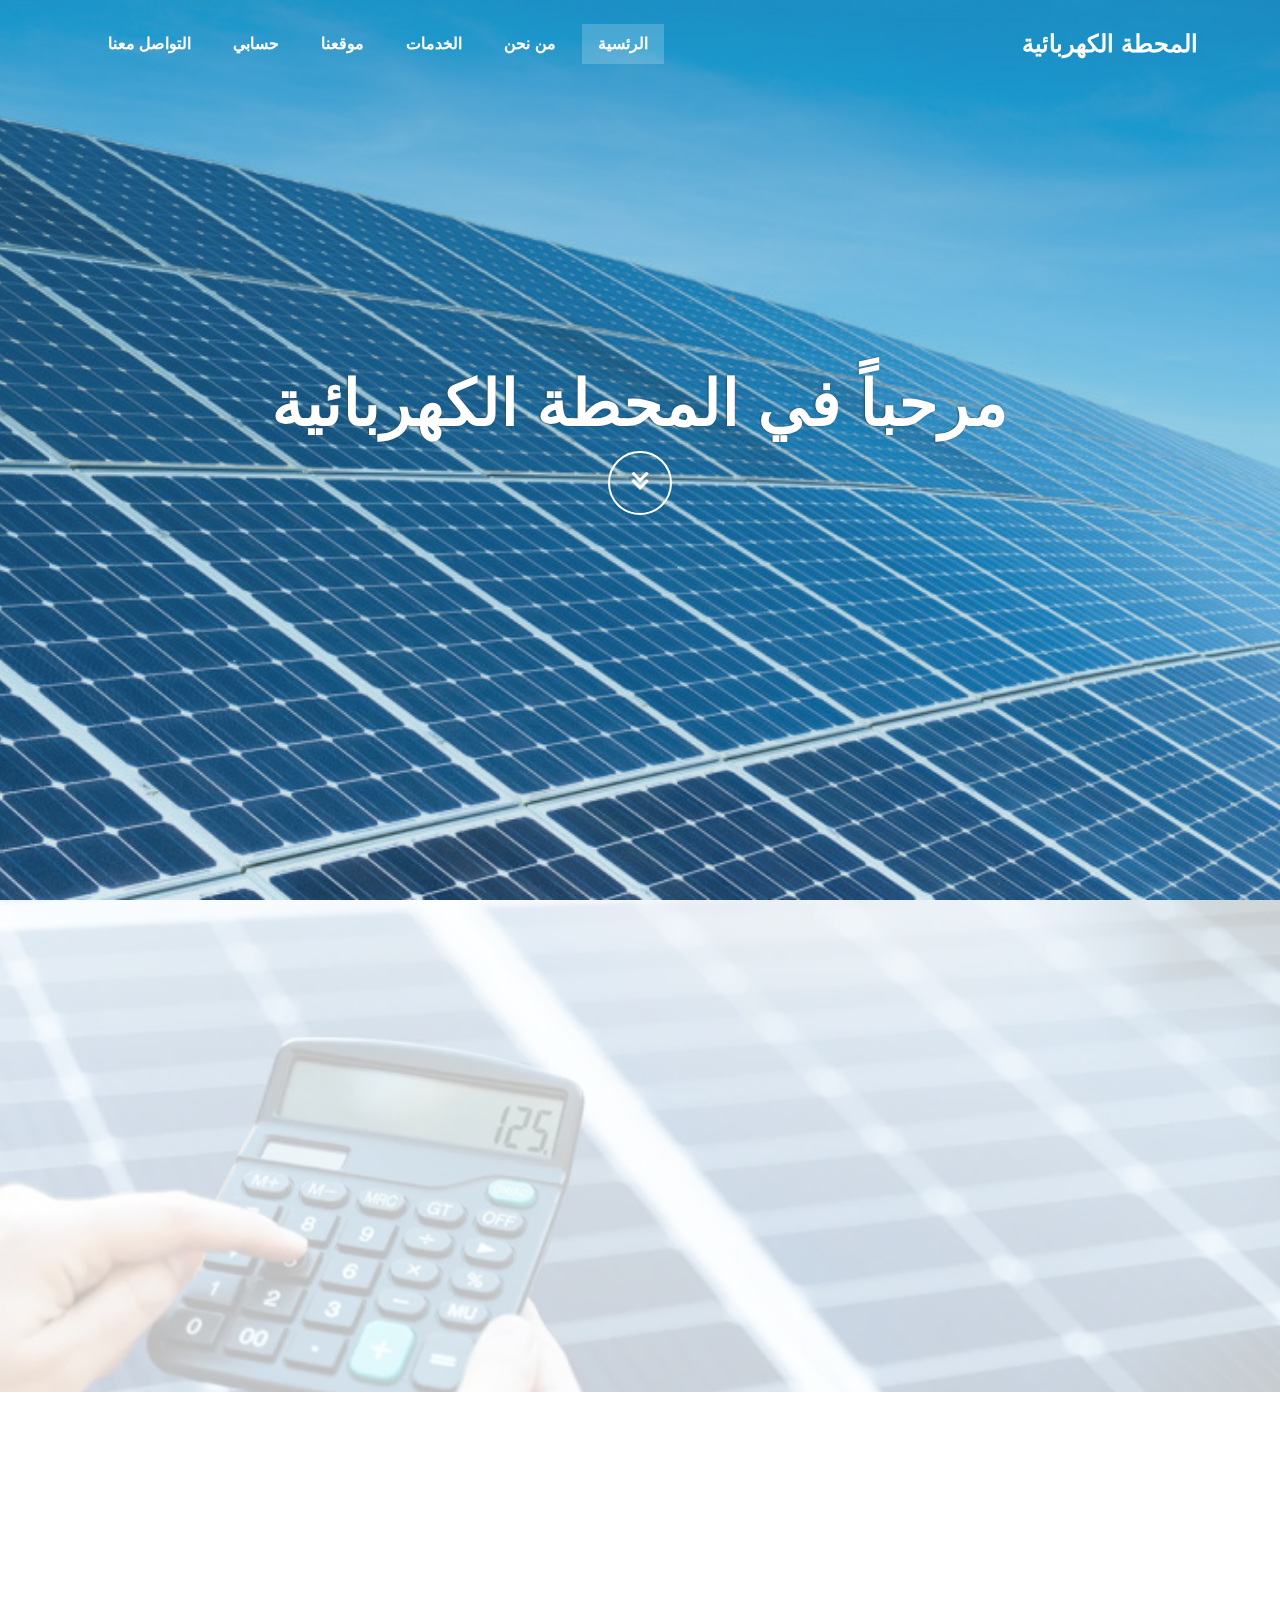
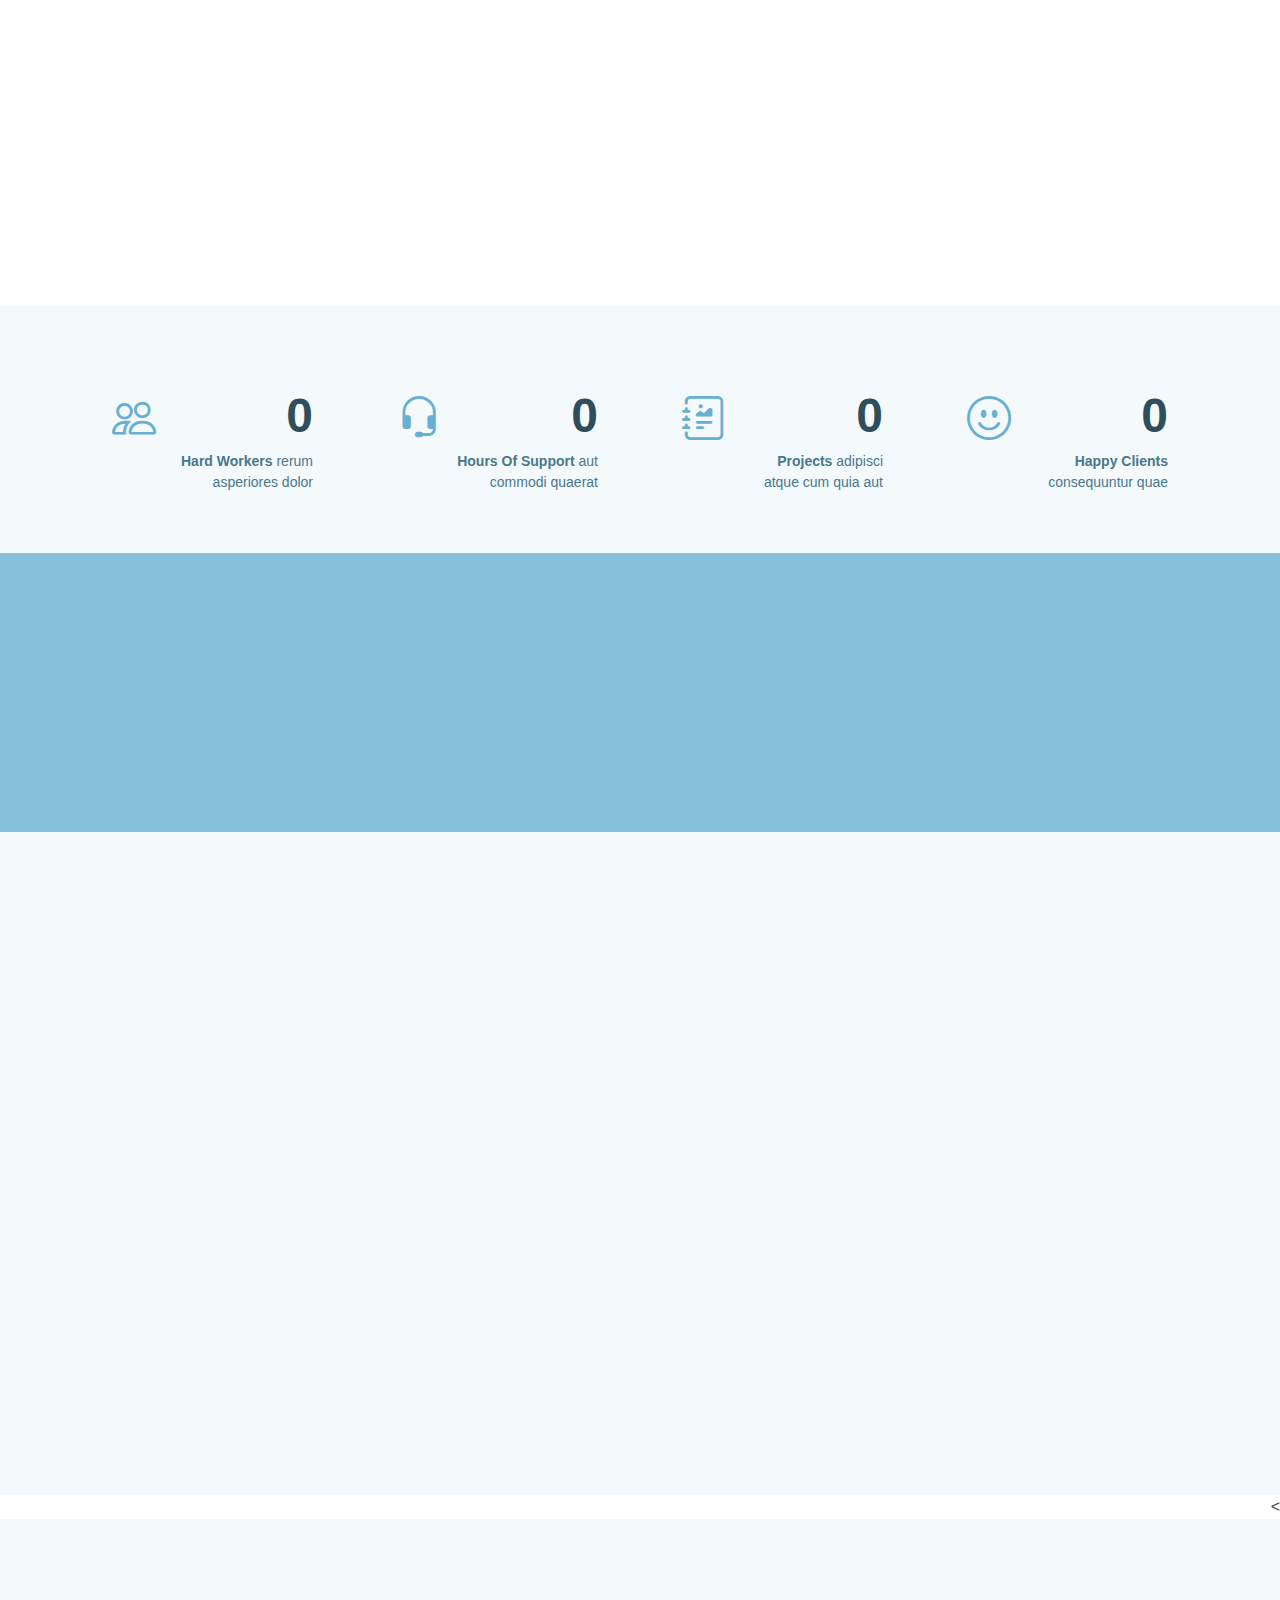
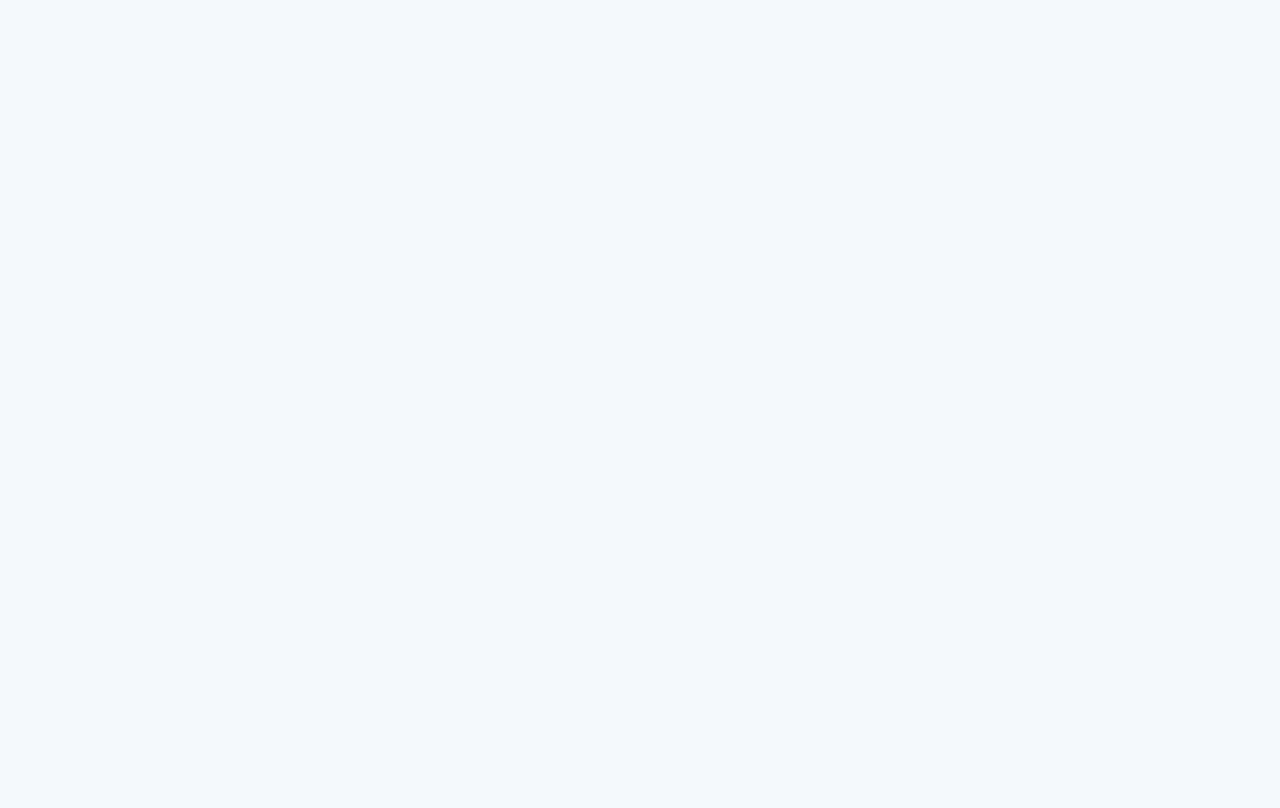
<file: index.html>
<!DOCTYPE html>
<html lang="en">

<head>
  <meta charset="utf-8">
  <meta content="width=device-width, initial-scale=1.0" name="viewport">

  <title>Squadfree Bootstrap Template - Index</title>
  <meta content="" name="description">
  <meta content="" name="keywords">

  <!-- Favicons -->
  <link href="assets/img/favicon.png" rel="icon">
  <link href="assets/img/apple-touch-icon.png" rel="apple-touch-icon">

  <!-- Google Fonts -->
  <!-- <link href="https://fonts.googleapis.com/css?family=Open+Sans:300,300i,400,400i,600,600i,700,700i|Raleway:300,300i,400,400i,500,500i,600,600i,700,700i|Poppins:300,300i,400,400i,500,500i,600,600i,700,700i" rel="stylesheet"> -->

  <!-- Vendor CSS Files -->
  <link href="assets/vendor/aos/aos.css" rel="stylesheet">
  <link href="assets/vendor/bootstrap/css/bootstrap.min.css" rel="stylesheet">
  <link href="assets/vendor/bootstrap-icons/bootstrap-icons.css" rel="stylesheet">
  <link href="assets/vendor/boxicons/css/boxicons.min.css" rel="stylesheet">
  <link href="assets/vendor/glightbox/css/glightbox.min.css" rel="stylesheet">
  <link href="assets/vendor/swiper/swiper-bundle.min.css" rel="stylesheet">

  <!-- Template Main CSS File -->
  <link href="assets/css/main.css" rel="stylesheet">

</head>

<body dir="rtl">

  <!-- ======= Header ======= -->
  <header id="header" class="fixed-top header-transparent">
    <div class="container d-flex align-items-center justify-content-between position-relative">

      <div class="logo">
        <h1 class="text-light"><a href="index.html"><span> المحطة الكهربائية </span></a></h1>
        <!-- Uncomment below if you prefer to use an image logo -->
        <!-- <a href="index.html"><img src="assets/img/logo.png" alt="" class="img-fluid"></a>-->
      </div>

      <nav id="navbar" class="navbar">
        <ul>
          <li><a class="nav-link scrollto active" href="#hero">الرئسية</a></li>
          <li><a class="nav-link scrollto" href="#about">من نحن</a></li>
          <li><a class="nav-link scrollto" href="#services">الخدمات </a></li>
          <li><a class="nav-link scrollto" href="#portfolio">موقعنا </a></li>
          <li><a class="nav-link scrollto" href="./login.html">حسابي </a></li>
         
          <li><a class="nav-link scrollto" href="#contact">التواصل معنا</a></li>
        </ul>
        <i class="bi bi-list mobile-nav-toggle"></i>
      </nav><!-- .navbar -->

    </div>
  </header><!-- End Header -->

  <!-- ======= Hero Section ======= -->
  <section id="hero">
    <div class="hero-container" data-aos="fade-up">
      <h1>مرحباً  في   المحطة الكهربائية </h1>
      <!-- <h2>We are team of talented designers making websites with Bootstrap</h2> -->
      <a href="#about" class="btn-get-started scrollto"><i class="bx bx-chevrons-down"></i></a>
    </div>
  </section><!-- End Hero -->

  <main id="main">

    <!-- ======= About Section ======= -->
    <section id="about" class="about">
      <div class="container">

        <div class="row no-gutters">
          <div class="content col-xl-5 d-flex align-items-stretch" data-aos="fade-up">
            <div class="content">
              <h3>Voluptatem dignissimos provident quasi</h3>
              <p>
                Lorem ipsum dolor sit amet, consectetur adipiscing elit, sed do eiusmod tempor incididunt ut labore et dolore magna aliqua. Duis aute irure dolor in reprehenderit
              </p>
              <a href="#" class="about-btn">About us <i class="bx bx-chevron-right"></i></a>
            </div>
          </div>
          <div class="col-xl-7 d-flex align-items-stretch">
            <div class="icon-boxes d-flex flex-column justify-content-center">
              <div class="row">
                <div class="col-md-6 icon-box" data-aos="fade-up" data-aos-delay="100">
                  <i class="bx bx-receipt"></i>
                  <h4>Corporis voluptates sit</h4>
                  <p>Consequuntur sunt aut quasi enim aliquam quae harum pariatur laboris nisi ut aliquip</p>
                </div>
                <div class="col-md-6 icon-box" data-aos="fade-up" data-aos-delay="200">
                  <i class="bx bx-cube-alt"></i>
                  <h4>Ullamco laboris nisi</h4>
                  <p>Excepteur sint occaecat cupidatat non proident, sunt in culpa qui officia deserunt</p>
                </div>
                <div class="col-md-6 icon-box" data-aos="fade-up" data-aos-delay="300">
                  <i class="bx bx-images"></i>
                  <h4>Labore consequatur</h4>
                  <p>Aut suscipit aut cum nemo deleniti aut omnis. Doloribus ut maiores omnis facere</p>
                </div>
                <div class="col-md-6 icon-box" data-aos="fade-up" data-aos-delay="400">
                  <i class="bx bx-shield"></i>
                  <h4>Beatae veritatis</h4>
                  <p>Expedita veritatis consequuntur nihil tempore laudantium vitae denat pacta</p>
                </div>
              </div>
            </div><!-- End .content-->
          </div>
        </div>

      </div>
    </section><!-- End About Section -->

    <!-- ======= Services Section ======= -->
    <section id="services" class="services">
      <div class="container">

        <div class="section-title" data-aos="fade-in" data-aos-delay="100">
          <h2>الخدمات</h2>
          <p>Magnam dolores commodi suscipit. Necessitatibus eius consequatur ex aliquid fuga eum quidem. Sit sint consectetur velit. Quisquam quos quisquam cupiditate. Et nemo qui impedit suscipit alias ea. Quia fugiat sit in iste officiis commodi quidem hic quas.</p>
        </div>

        <div class="row">
          <div class="col-md-6 col-lg-3 d-flex align-items-stretch mb-5 mb-lg-0">
            <div class="icon-box" data-aos="fade-up">
              <div class="icon"><i class="bx bxl-dribbble"></i></div>
              <h4 class="title"><a href="">Lorem Ipsum</a></h4>
              <p class="description">Voluptatum deleniti atque corrupti quos dolores et quas molestias excepturi</p>
            </div>
          </div>

          <div class="col-md-6 col-lg-3 d-flex align-items-stretch mb-5 mb-lg-0">
            <div class="icon-box" data-aos="fade-up" data-aos-delay="100">
              <div class="icon"><i class="bx bx-file"></i></div>
              <h4 class="title"><a href="">Sed ut perspiciatis</a></h4>
              <p class="description">Duis aute irure dolor in reprehenderit in voluptate velit esse cillum dolore</p>
            </div>
          </div>

          <div class="col-md-6 col-lg-3 d-flex align-items-stretch mb-5 mb-lg-0">
            <div class="icon-box" data-aos="fade-up" data-aos-delay="200">
              <div class="icon"><i class="bx bx-tachometer"></i></div>
              <h4 class="title"><a href="">Magni Dolores</a></h4>
              <p class="description">Excepteur sint occaecat cupidatat non proident, sunt in culpa qui officia</p>
            </div>
          </div>

          <div class="col-md-6 col-lg-3 d-flex align-items-stretch mb-5 mb-lg-0">
            <div class="icon-box" data-aos="fade-up" data-aos-delay="300">
              <div class="icon"><i class="bx bx-world"></i></div>
              <h4 class="title"><a href="">Nemo Enim</a></h4>
              <p class="description">At vero eos et accusamus et iusto odio dignissimos ducimus qui blanditiis</p>
            </div>
          </div>

        </div>

      </div>
    </section><!-- End Services Section -->

    <!-- ======= Counts Section ======= -->
    <section id="counts" class="counts  section-bg">
      <div class="container">

        <div class="row no-gutters">

          <div class="col-lg-3 col-md-6 d-md-flex align-items-md-stretch">
            <div class="count-box">
              <i class="bi bi-emoji-smile"></i>
              <span data-purecounter-start="0" data-purecounter-end="232" data-purecounter-duration="1" class="purecounter"></span>
              <p><strong>Happy Clients</strong> consequuntur quae</p>
            </div>
          </div>

          <div class="col-lg-3 col-md-6 d-md-flex align-items-md-stretch">
            <div class="count-box">
              <i class="bi bi-journal-richtext"></i>
              <span data-purecounter-start="0" data-purecounter-end="521" data-purecounter-duration="1" class="purecounter"></span>
              <p><strong>Projects</strong> adipisci atque cum quia aut</p>
            </div>
          </div>

          <div class="col-lg-3 col-md-6 d-md-flex align-items-md-stretch">
            <div class="count-box">
              <i class="bi bi-headset"></i>
              <span data-purecounter-start="0" data-purecounter-end="1463" data-purecounter-duration="1" class="purecounter"></span>
              <p><strong>Hours Of Support</strong> aut commodi quaerat</p>
            </div>
          </div>

          <div class="col-lg-3 col-md-6 d-md-flex align-items-md-stretch">
            <div class="count-box">
              <i class="bi bi-people"></i>
              <span data-purecounter-start="0" data-purecounter-end="15" data-purecounter-duration="1" class="purecounter"></span>
              <p><strong>Hard Workers</strong> rerum asperiores dolor</p>
            </div>
          </div>

        </div>

      </div>
    </section><!-- End Counts Section -->

    <!-- ======= Cta Section ======= -->
    <section id="cta" class="cta">
      <div class="container" data-aos="zoom-in">

        <div class="text-center">
          <h3>Call To Action</h3>
          <p> Duis aute irure dolor in reprehenderit in voluptate velit esse cillum dolore eu fugiat nulla pariatur. Excepteur sint occaecat cupidatat non proident, sunt in culpa qui officia deserunt mollit anim id est laborum.</p>
          <a class="cta-btn" href="#">Call To Action</a>
        </div>

      </div>
    </section><!-- End Cta Section -->

    <!-- ======= Portfolio Section ======= -->
 <!-- End Portfolio Section -->

    <!-- ======= Testimonials Section ======= -->
    <section id="testimonials" class="testimonials section-bg">
      <div class="container">

        <div class="section-title" data-aos="fade-in" data-aos-delay="100">
          <h2>Testimonials</h2>
          <p>Magnam dolores commodi suscipit. Necessitatibus eius consequatur ex aliquid fuga eum quidem. Sit sint consectetur velit. Quisquam quos quisquam cupiditate. Et nemo qui impedit suscipit alias ea. Quia fugiat sit in iste officiis commodi quidem hic quas.</p>
        </div>

        <div class="testimonials-slider swiper" data-aos="fade-up" data-aos-delay="100">
          <div class="swiper-wrapper">

            <div class="swiper-slide">
              <div class="testimonial-item">
                <p>
                  <i class="bx bxs-quote-alt-left quote-icon-left"></i>
                  Proin iaculis purus consequat sem cure digni ssim donec porttitora entum suscipit rhoncus. Accusantium quam, ultricies eget id, aliquam eget nibh et. Maecen aliquam, risus at semper.
                  <i class="bx bxs-quote-alt-right quote-icon-right"></i>
                </p>
                <img src="assets/img/testimonials/testimonials-1.jpg" class="testimonial-img" alt="">
                <h3>Saul Goodman</h3>
                <h4>Ceo &amp; Founder</h4>
              </div>
            </div><!-- End testimonial item -->

            <div class="swiper-slide">
              <div class="testimonial-item">
                <p>
                  <i class="bx bxs-quote-alt-left quote-icon-left"></i>
                  Export tempor illum tamen malis malis eram quae irure esse labore quem cillum quid cillum eram malis quorum velit fore eram velit sunt aliqua noster fugiat irure amet legam anim culpa.
                  <i class="bx bxs-quote-alt-right quote-icon-right"></i>
                </p>
                <img src="assets/img/testimonials/testimonials-2.jpg" class="testimonial-img" alt="">
                <h3>Sara Wilsson</h3>
                <h4>Designer</h4>
              </div>
            </div><!-- End testimonial item -->

            <div class="swiper-slide">
              <div class="testimonial-item">
                <p>
                  <i class="bx bxs-quote-alt-left quote-icon-left"></i>
                  Enim nisi quem export duis labore cillum quae magna enim sint quorum nulla quem veniam duis minim tempor labore quem eram duis noster aute amet eram fore quis sint minim.
                  <i class="bx bxs-quote-alt-right quote-icon-right"></i>
                </p>
                <img src="assets/img/testimonials/testimonials-3.jpg" class="testimonial-img" alt="">
                <h3>Jena Karlis</h3>
                <h4>Store Owner</h4>
              </div>
            </div><!-- End testimonial item -->

            <div class="swiper-slide">
              <div class="testimonial-item">
                <p>
                  <i class="bx bxs-quote-alt-left quote-icon-left"></i>
                  Fugiat enim eram quae cillum dolore dolor amet nulla culpa multos export minim fugiat minim velit minim dolor enim duis veniam ipsum anim magna sunt elit fore quem dolore labore illum veniam.
                  <i class="bx bxs-quote-alt-right quote-icon-right"></i>
                </p>
                <img src="assets/img/testimonials/testimonials-4.jpg" class="testimonial-img" alt="">
                <h3>Matt Brandon</h3>
                <h4>Freelancer</h4>
              </div>
            </div><!-- End testimonial item -->

            <div class="swiper-slide">
              <div class="testimonial-item">
                <p>
                  <i class="bx bxs-quote-alt-left quote-icon-left"></i>
                  Quis quorum aliqua sint quem legam fore sunt eram irure aliqua veniam tempor noster veniam enim culpa labore duis sunt culpa nulla illum cillum fugiat legam esse veniam culpa fore nisi cillum quid.
                  <i class="bx bxs-quote-alt-right quote-icon-right"></i>
                </p>
                <img src="assets/img/testimonials/testimonials-5.jpg" class="testimonial-img" alt="">
                <h3>John Larson</h3>
                <h4>Entrepreneur</h4>
              </div>
            </div><!-- End testimonial item -->

          </div>
          <div class="swiper-pagination"></div>
        </div>

      </div>
    </section><!-- End Testimonials Section -->

    <!-- ======= Team Section ======= -->
><!-- End Team Section -->

    <!-- ======= Contact Section ======= -->
    <section id="contact" class="contact section-bg">
      <div class="container" data-aos="fade-up">

        <div class="section-title">
          <h2>التواصل معنا</h2>
          <!-- <p>Magnam dolores commodi suscipit. Necessitatibus eius consequatur ex aliquid fuga eum quidem. Sit sint consectetur velit. Quisquam quos quisquam cupiditate. Et nemo qui impedit suscipit alias ea. Quia fugiat sit in iste officiis commodi quidem hic quas.</p> -->
        </div>

        <div class="row">
          <div class="col-lg-6">
            <div class="info-box mb-4">
              <i class="bx bx-map"></i>
              <h3>Our Address</h3>
              <p>A108 Adam Street, New York, NY 535022</p>
            </div>
          </div>

          <div class="col-lg-3 col-md-6">
            <div class="info-box  mb-4">
              <i class="bx bx-envelope"></i>
              <h3>اميل </h3>
              <p>contact@example.com</p>
            </div>
          </div>

          <div class="col-lg-3 col-md-6">
            <div class="info-box  mb-4">
              <i class="bx bx-phone-call"></i>
              <h3>الاتصال بنا</h3>
              <p>+967 737 127 316</p>
            </div>
          </div>

        </div>

        <div class="row">

          <div class="col-lg-6 ">
            <iframe src="https://www.google.com/maps/embed?pb=!1m18!1m12!1m3!1d685.4491956878194!2d44.01103846627036!3d13.628162720647955!2m3!1f0!2f0!3f0!3m2!1i1024!2i768!4f13.1!3m3!1m2!1s0x161c657b118fd459%3A0xb68d3231100490d!2z2YXYrdi32Kkg2LPYudmK2K8g2LnZhdix!5e0!3m2!1sar!2s!4v1723748406413!5m2!1sar!2s" width="600" height="450" style="border:0;" allowfullscreen="" loading="lazy" referrerpolicy="no-referrer-when-downgrade"></iframe>          </div>

          <div class="col-lg-6">
            <form action="forms/contact.php" method="post" role="form" class="php-email-form">
              <div class="row">
                <div class="col-md-6 form-group">
                  <input type="text" name="name" class="form-control" id="name" placeholder="اسمك " required>
                </div>
                <div class="col-md-6 form-group mt-3 mt-md-0">
                  <input type="email" class="form-control" name="email" id="email" placeholder="موقعك" required>
                </div>
              </div>
              <div class="form-group mt-3">
                <input type="text" class="form-control" name="subject" id="subject" placeholder="سبب الرسالة" required>
              </div>
              <div class="form-group mt-3">
                <textarea class="form-control" name="message" rows="5" placeholder="رسالتك " required></textarea>
              </div>
              <div class="my-3">
                <div class="loading">Loading</div>
                <div class="error-message"></div>
                <div class="sent-message">Your message has been sent. Thank you!</div>
              </div>
              <div class="text-center"><button type="submit">ارسال</button></div>
            </form>
          </div>

        </div>

      </div>
    </section><!-- End Contact Section -->

  </main><!-- End #main -->

  <!-- ======= Footer ======= -->
<!-- End Footer -->

  <a href="#" class="back-to-top d-flex align-items-center justify-content-center"><i class="bi bi-arrow-up-short"></i></a>

  <!-- Vendor JS Files -->
  <script src="assets/vendor/purecounter/purecounter_vanilla.js"></script>
  <script src="assets/vendor/aos/aos.js"></script>
  <script src="assets/vendor/bootstrap/js/bootstrap.bundle.min.js"></script>
  <script src="assets/vendor/glightbox/js/glightbox.min.js"></script>
  <script src="assets/vendor/isotope-layout/isotope.pkgd.min.js"></script>
  <script src="assets/vendor/swiper/swiper-bundle.min.js"></script>
  <script src="assets/vendor/php-email-form/validate.js"></script>

  <!-- Template Main JS File -->
  <script src="assets/js/main.js"></script>

</body>

</html>
</file>
<file: assets/css/main.css>
/*--------------------------------------------------------------
# General
--------------------------------------------------------------*/
body {
  font-family: "Open Sans", sans-serif;
  color: #444444;
}

a {
  text-decoration: none;
  color: #67b0d1;
}

a:hover {
  color: #8ec4dd;
  text-decoration: none;
}

h1,
h2,
h3,
h4,
h5,
h6 {
  font-family: "Raleway", sans-serif;
}

#main {
  margin-top: 90px;
}

/*--------------------------------------------------------------
# Back to top button
--------------------------------------------------------------*/
.back-to-top {
  position: fixed;
  visibility: hidden;
  opacity: 0;
  right: 15px;
  bottom: 15px;
  z-index: 998;
  background: #67b0d1;
  width: 40px;
  height: 40px;
  border-radius: 50px;
  transition: all 0.4s;
}

.back-to-top i {
  font-size: 24px;
  color: #fff;
  line-height: 0;
}

.back-to-top:hover {
  background: #86c0da;
  color: #fff;
}

.back-to-top.active {
  visibility: visible;
  opacity: 1;
}

/*--------------------------------------------------------------
# Disable aos animation delay on mobile devices
--------------------------------------------------------------*/
@media screen and (max-width: 768px) {
  [data-aos-delay] {
    transition-delay: 0 !important;
  }
}

/*--------------------------------------------------------------
# Header
--------------------------------------------------------------*/
#header {
  transition: all 0.5s;
  z-index: 997;
  transition: all 0.5s;
  padding: 24px 0;
  background: rgba(103, 176, 209, 0.8);
}

#header.header-transparent {
  background: transparent;
}

#header.header-scrolled {
  background: rgba(55, 142, 181, 0.9);
  padding: 12px;
}

#header .logo h1 {
  font-size: 24px;
  margin: 0;
  line-height: 1;
  font-weight: 700;
  letter-spacing: 1px;
  font-family: "Poppins", sans-serif;
  text-transform: uppercase;
}

#header .logo h1 a,
#header .logo h1 a:hover {
  color: #fff;
  text-decoration: none;
}

#header .logo img {
  padding: 0;
  margin: 0;
  max-height: 40px;
}

@media (max-width: 768px) {
  #header.header-scrolled {
    padding: 15px 0;
  }
}

/*--------------------------------------------------------------
# Navigation Menu
--------------------------------------------------------------*/
/**
* Desktop Navigation 
*/
.navbar {
  padding: 0;
  position: static;
}

.navbar ul {
  margin: 0;
  padding: 0;
  display: flex;
  list-style: none;
  align-items: center;
}

.navbar li {
  position: relative;
}

.navbar a,
.navbar a:focus {
  display: flex;
  align-items: center;
  justify-content: space-between;
  padding: 8px 16px;
  margin-left: 10px;
  font-family: "Raleway", sans-serif;
  font-size: 16px;
  font-weight: 700;
  color: #fff;
  white-space: nowrap;
  transition: 0.3s;
}

.navbar a i,
.navbar a:focus i {
  font-size: 12px;
  line-height: 0;
  margin-left: 5px;
}

.navbar a:hover,
.navbar .active,
.navbar .active:focus,
.navbar li:hover>a {
  background: rgba(255, 255, 255, 0.2);
}

.navbar .dropdown ul {
  display: block;
  position: absolute;
  left: 10px;
  top: calc(100% + 30px);
  margin: 0;
  padding: 10px 0;
  z-index: 99;
  opacity: 0;
  visibility: hidden;
  background: #fff;
  box-shadow: 0px 0px 30px rgba(127, 137, 161, 0.25);
  transition: 0.3s;
}

.navbar .dropdown ul li {
  min-width: 200px;
}

.navbar .dropdown ul a {
  padding: 10px 20px;
  font-size: 15px;
  text-transform: none;
  font-weight: 600;
  color: #2f4d5a;
}

.navbar .dropdown ul a i {
  font-size: 12px;
}

.navbar .dropdown ul a:hover,
.navbar .dropdown ul .active:hover,
.navbar .dropdown ul li:hover>a {
  color: #67b0d1;
}

.navbar .dropdown:hover>ul {
  opacity: 1;
  top: 100%;
  visibility: visible;
}

.navbar .megamenu {
  position: static;
}

.navbar .megamenu ul {
  margin: 0;
  padding: 10px;
  display: block;
  position: absolute;
  top: 130%;
  left: 0;
  right: 0;
  visibility: hidden;
  opacity: 0;
  display: flex;
  transition: 0.3s;
  border-radius: 4px;
  z-index: 99;
}

.navbar .megamenu ul li {
  flex: 1;
}

.navbar .megamenu ul li strong {
  padding: 10px 0 10px 20px;
  display: block;
}

.navbar .megamenu ul li a,
.navbar .megamenu ul li:hover>a {
  color: rgba(var(--color-white-rgb), 0.5);
  background: none;
  padding: 8px 10px;
}

.navbar .megamenu ul li a:hover,
.navbar .megamenu ul li .active,
.navbar .megamenu ul li .active:hover {
  color: #67b0d1;
}

.navbar .megamenu:hover>ul {
  opacity: 1;
  top: 100%;
  visibility: visible;
}

.navbar .dropdown .dropdown ul {
  top: 0;
  left: calc(100% - 30px);
  visibility: hidden;
}

.navbar .dropdown .dropdown:hover>ul {
  opacity: 1;
  top: 0;
  left: 100%;
  visibility: visible;
}

@media (max-width: 1366px) {
  .navbar .dropdown .dropdown ul {
    left: -90%;
  }

  .navbar .dropdown .dropdown:hover>ul {
    left: -100%;
  }
}

/**
* Mobile Navigation 
*/
.mobile-nav-toggle {
  color: #fff;
  font-size: 28px;
  cursor: pointer;
  display: none;
  line-height: 0;
  transition: 0.5s;
}

@media (max-width: 991px) {
  .mobile-nav-toggle {
    display: block;
  }

  .navbar ul {
    display: none;
  }
}

.navbar-mobile {
  position: fixed;
  overflow: hidden;
  top: 0;
  right: 0;
  left: 0;
  bottom: 0;
  background: rgba(43, 111, 142, 0.9);
  transition: 0.3s;
}

.navbar-mobile .mobile-nav-toggle {
  position: absolute;
  top: 15px;
  right: 15px;
}

.navbar-mobile ul {
  display: block;
  position: absolute;
  top: 55px;
  right: 15px;
  bottom: 15px;
  left: 15px;
  padding: 10px 0;
  background-color: #fff;
  overflow-y: auto;
  transition: 0.3s;
}

.navbar-mobile a,
.navbar-mobile a:focus {
  padding: 10px 20px;
  font-size: 15px;
  color: #2f4d5a;
}

.navbar-mobile a:hover,
.navbar-mobile .active,
.navbar-mobile li:hover>a {
  color: #67b0d1;
}

.navbar-mobile .getstarted,
.navbar-mobile .getstarted:focus {
  margin: 15px;
}

.navbar-mobile .dropdown ul {
  position: static;
  display: none;
  margin: 10px 20px;
  padding: 10px 0;
  z-index: 99;
  opacity: 1;
  visibility: visible;
  background: #fff;
  box-shadow: 0px 0px 30px rgba(127, 137, 161, 0.25);
}

.navbar-mobile .dropdown ul li {
  min-width: 200px;
}

.navbar-mobile .dropdown ul a {
  padding: 10px 20px;
}

.navbar-mobile .dropdown ul a i {
  font-size: 12px;
}

.navbar-mobile .dropdown ul a:hover,
.navbar-mobile .dropdown ul .active:hover,
.navbar-mobile .dropdown ul li:hover>a {
  color: #67b0d1;
}

.navbar-mobile .dropdown>.dropdown-active {
  display: block;
}

.navbar-mobile .megamenu ul li a,
.navbar-mobile .megamenu ul li:hover>a {
  color: rgba(var(--color-white-rgb), 0.5);
  background: none;
}

.navbar-mobile .megamenu ul li a:hover,
.navbar-mobile .megamenu ul li .active,
.navbar-mobile .megamenu ul li .active:hover {
  color: #67b0d1;
}

/*--------------------------------------------------------------
# Hero Section
--------------------------------------------------------------*/
#hero {
  width: 100%;
  height: 100vh;
  background: linear-gradient(rgba(55, 142, 181, 0.5), rgba(55, 142, 181, 0.2)), url("../img/hero-bg-1.jpg") top center;
  background-size: cover;
  position: relative;
  margin-bottom: -90px;
}

#hero .hero-container {
  position: absolute;
  bottom: 0;
  top: 0;
  left: 0;
  right: 0;
  display: flex;
  justify-content: center;
  align-items: center;
  flex-direction: column;
  text-align: center;
}

#hero h1 {
  margin: 0 0 10px 0;
  font-size: 64px;
  font-weight: 700;
  line-height: 56px;
  text-transform: uppercase;
  color: #fff;
  text-shadow: -1px 0 2px #2f4d5a;
}

#hero h2 {
  color: #fff;
  margin-bottom: 50px;
  font-size: 20px;
  text-transform: uppercase;
  font-weight: 700;
  text-shadow: -1px 0 2px #2f4d5a;
}

#hero .btn-get-started {
  font-size: 36px;
  display: inline-block;
  padding: 4px 0;
  border-radius: 50px;
  transition: 0.3s ease-in-out;
  margin: 10px;
  width: 64px;
  height: 64px;
  text-align: center;
  border: 2px solid #fff;
  color: #fff;
}

#hero .btn-get-started:hover {
  padding-top: 8px;
  background: rgba(255, 255, 255, 0.15);
}

@media (min-width: 1024px) {
  #hero {
    background-attachment: fixed;
  }
}

@media (max-width: 768px) {
  #hero h1 {
    font-size: 28px;
    line-height: 36px;
  }

  #hero h2 {
    font-size: 18px;
    line-height: 24px;
    margin-bottom: 30px;
  }
}

/*--------------------------------------------------------------
# Sections General
--------------------------------------------------------------*/
section {
  padding: 60px 0;
  overflow: hidden;
}

.section-bg {
  background-color: #f4f9fc;
}

.section-title {
  text-align: center;
  padding-bottom: 30px;
}

.section-title h2 {
  font-size: 32px;
  font-weight: bold;
  position: relative;
  margin-bottom: 30px;
  color: #2f4d5a;
  z-index: 2;
}

.section-title h2::after {
  content: "";
  position: absolute;
  left: 50%;
  top: 50%;
  transform: translate(-50%, -50%);
  width: 122px;
  height: 66px;
  background: url(../img/section-title-bg.png) no-repeat;
  z-index: -1;
}

.section-title p {
  margin-bottom: 0;
}

/*--------------------------------------------------------------
# Breadcrumbs
--------------------------------------------------------------*/
.breadcrumbs {
  padding: 15px 0;
  background-color: #f8fbfd;
  min-height: 40px;
}

.breadcrumbs h2 {
  font-size: 24px;
  font-weight: 300;
}

.breadcrumbs ol {
  display: flex;
  flex-wrap: wrap;
  list-style: none;
  padding: 0;
  margin: 0;
  font-size: 14px;
}

.breadcrumbs ol li+li {
  padding-left: 10px;
}

.breadcrumbs ol li+li::before {
  display: inline-block;
  padding-right: 10px;
  color: #6c757d;
  content: "/";
}

@media (max-width: 768px) {
  .breadcrumbs .d-flex {
    display: block !important;
  }

  .breadcrumbs ol {
    display: block;
  }

  .breadcrumbs ol li {
    display: inline-block;
  }
}

/*--------------------------------------------------------------
# About
--------------------------------------------------------------*/
.about {
  background: url("../img/about-bg.webp") center center no-repeat;
  background-size: cover;
  padding: 60px 0;
  position: relative;
}

.about::before {
  content: "";
  position: absolute;
  left: 0;
  right: 0;
  top: 0;
  bottom: 0;
  background: rgba(255, 255, 255, 0.75);
  z-index: 9;
}

.about .container {
  position: relative;
  z-index: 10;
}

.about .content {
  padding: 30px 30px 30px 0;
}

.about .content h3 {
  font-weight: 700;
  font-size: 34px;
  color: #2f4d5a;
  margin-bottom: 30px;
}

.about .content p {
  margin-bottom: 30px;
}

.about .content .about-btn {
  display: inline-block;
  background: #67b0d1;
  padding: 6px 44px 8px 30px;
  color: #fff;
  border-radius: 50px;
  transition: 0.3s;
  position: relative;
}

.about .content .about-btn i {
  font-size: 18px;
  position: absolute;
  right: 18px;
  top: 9px;
}

.about .content .about-btn:hover {
  background: #7bbad7;
}

.about .icon-boxes .icon-box {
  margin-top: 30px;
}

.about .icon-boxes .icon-box i {
  font-size: 40px;
  color: #67b0d1;
  margin-bottom: 10px;
}

.about .icon-boxes .icon-box h4 {
  font-size: 20px;
  font-weight: 700;
  margin: 0 0 10px 0;
}

.about .icon-boxes .icon-box p {
  font-size: 15px;
  color: #848484;
}

@media (max-width: 1200px) {
  .about .content {
    padding-right: 0;
  }
}

@media (max-width: 768px) {
  .about {
    text-align: center;
  }
}

/*--------------------------------------------------------------
# Services
--------------------------------------------------------------*/
.services .icon-box {
  padding: 30px;
  position: relative;
  overflow: hidden;
  background: #fff;
  box-shadow: 0 0 29px 0 rgba(68, 88, 144, 0.12);
  transition: all 0.3s ease-in-out;
  border-radius: 8px;
  z-index: 1;
}

.services .icon-box::before {
  content: "";
  position: absolute;
  background: white;
  right: 0;
  left: 0;
  bottom: 0;
  top: 100%;
  transition: all 0.3s;
  z-index: -1;
}

.services .icon-box:hover::before {
  background: #67b0d1;
  top: 0;
  border-radius: 0px;
}

.services .icon {
  margin-bottom: 15px;
}

.services .icon i {
  font-size: 48px;
  line-height: 1;
  color: #67b0d1;
  transition: all 0.3s ease-in-out;
}

.services .title {
  font-weight: 700;
  margin-bottom: 15px;
  font-size: 18px;
}

.services .title a {
  color: #111;
}

.services .description {
  font-size: 15px;
  line-height: 28px;
  margin-bottom: 0;
}

.services .icon-box:hover .title a,
.services .icon-box:hover .description {
  color: #fff;
}

.services .icon-box:hover .icon i {
  color: #fff;
}

/*--------------------------------------------------------------
# Counts
--------------------------------------------------------------*/
.counts {
  padding-bottom: 30px;
}

.counts .count-box {
  padding: 30px;
  width: 100%;
}

.counts .count-box i {
  display: block;
  font-size: 44px;
  color: #67b0d1;
  float: left;
  line-height: 0;
}

.counts .count-box span {
  font-size: 48px;
  line-height: 40px;
  display: block;
  font-weight: 700;
  color: #2f4d5a;
  margin-left: 60px;
}

.counts .count-box p {
  padding: 15px 0 0 0;
  margin: 0 0 0 60px;
  font-family: "Raleway", sans-serif;
  font-size: 14px;
  color: #49788c;
}

.counts .count-box a {
  font-weight: 600;
  display: block;
  margin-top: 20px;
  color: #49788c;
  font-size: 15px;
  font-family: "Poppins", sans-serif;
  transition: ease-in-out 0.3s;
}

.counts .count-box a:hover {
  color: #6e9fb4;
}

/*--------------------------------------------------------------
# Cta
--------------------------------------------------------------*/
.cta {
  background: linear-gradient(rgba(103, 176, 209, 0.8), rgba(103, 176, 209, 0.8)), url("../img/services.jpg") fixed center center;
  background-size: cover;
  padding: 60px 0;
}

.cta h3 {
  color: #fff;
  font-size: 28px;
  font-weight: 700;
}

.cta p {
  color: #fff;
}

.cta .cta-btn {
  font-family: "Raleway", sans-serif;
  text-transform: uppercase;
  font-weight: 500;
  font-size: 16px;
  letter-spacing: 1px;
  display: inline-block;
  padding: 8px 28px;
  border-radius: 25px;
  transition: 0.5s;
  margin-top: 10px;
  border: 2px solid rgba(255, 255, 255, 0.5);
  color: #fff;
}

.cta .cta-btn:hover {
  border-color: #fff;
}

/*--------------------------------------------------------------
# Portfolio
--------------------------------------------------------------*/

/*--------------------------------------------------------------
# Portfolio Details
--------------------------------------------------------------*/
.portfolio-details {
  padding-top: 40px;
}

.portfolio-details .portfolio-details-slider img {
  width: 100%;
}

.portfolio-details .portfolio-details-slider .swiper-pagination {
  margin-top: 20px;
  position: relative;
}

.portfolio-details .portfolio-details-slider .swiper-pagination .swiper-pagination-bullet {
  width: 12px;
  height: 12px;
  background-color: #fff;
  opacity: 1;
  border: 1px solid #67b0d1;
}

.portfolio-details .portfolio-details-slider .swiper-pagination .swiper-pagination-bullet-active {
  background-color: #67b0d1;
}

.portfolio-details .portfolio-info {
  padding: 30px;
  box-shadow: 0px 0 30px rgba(47, 77, 90, 0.08);
}

.portfolio-details .portfolio-info h3 {
  font-size: 22px;
  font-weight: 700;
  margin-bottom: 20px;
  padding-bottom: 20px;
  border-bottom: 1px solid #eee;
}

.portfolio-details .portfolio-info ul {
  list-style: none;
  padding: 0;
  font-size: 15px;
}

.portfolio-details .portfolio-info ul li+li {
  margin-top: 10px;
}

.portfolio-details .portfolio-description {
  padding-top: 30px;
}

.portfolio-details .portfolio-description h2 {
  font-size: 26px;
  font-weight: 700;
  margin-bottom: 20px;
}

.portfolio-details .portfolio-description p {
  padding: 0;
}

/*--------------------------------------------------------------
# Testimonials
--------------------------------------------------------------*/
.testimonials .testimonials-carousel,
.testimonials .testimonials-slider {
  overflow: hidden;
}

.testimonials .testimonials-carousel,
.testimonials .testimonials-slider {
  overflow: hidden;
}

.testimonials .testimonial-item {
  box-sizing: content-box;
  text-align: center;
  min-height: 320px;
}

.testimonials .testimonial-item .testimonial-img {
  width: 90px;
  border-radius: 50%;
  margin: 0 auto;
}

.testimonials .testimonial-item h3 {
  font-size: 18px;
  font-weight: bold;
  margin: 10px 0 5px 0;
  color: #111;
}

.testimonials .testimonial-item h4 {
  font-size: 14px;
  color: #999;
  margin: 0;
}

.testimonials .testimonial-item .quote-icon-left,
.testimonials .testimonial-item .quote-icon-right {
  color: #d5e9f2;
  font-size: 26px;
}

.testimonials .testimonial-item .quote-icon-left {
  display: inline-block;
  left: -5px;
  position: relative;
}

.testimonials .testimonial-item .quote-icon-right {
  display: inline-block;
  right: -5px;
  position: relative;
  top: 10px;
}

.testimonials .testimonial-item p {
  font-style: italic;
  margin: 0 15px 15px 15px;
  padding: 20px;
  background: #fff;
  position: relative;
  margin-bottom: 35px;
  border-radius: 6px;
  box-shadow: 0px 2px 15px rgba(0, 0, 0, 0.1);
}

.testimonials .testimonial-item p::after {
  content: "";
  width: 0;
  height: 0;
  border-top: 20px solid #fff;
  border-right: 20px solid transparent;
  border-left: 20px solid transparent;
  position: absolute;
  bottom: -20px;
  left: calc(50% - 20px);
}

.testimonials .swiper-pagination {
  margin-top: 20px;
  position: relative;
}

.testimonials .swiper-pagination .swiper-pagination-bullet {
  width: 12px;
  height: 12px;
  background-color: #fff;
  opacity: 1;
  border: 1px solid #67b0d1;
}

.testimonials .swiper-pagination .swiper-pagination-bullet-active {
  background-color: #67b0d1;
}

/*--------------------------------------------------------------
# Team
--------------------------------------------------------------*/

/*--------------------------------------------------------------
# Contact
--------------------------------------------------------------*/
.contact {
  padding-bottom: 80px;
}

.contact .info-box {
  color: #444444;
  background: #fff;
  text-align: center;
  box-shadow: 0 0 30px rgba(214, 215, 216, 0.6);
  padding: 20px 0 30px 0;
}

.contact .info-box i {
  font-size: 32px;
  color: #67b0d1;
  border-radius: 50%;
  padding: 8px;
  border: 2px dotted #f0f7fa;
}

.contact .info-box h3 {
  font-size: 20px;
  color: #777777;
  font-weight: 700;
  margin: 10px 0;
}

.contact .info-box p {
  padding: 0;
  line-height: 24px;
  font-size: 14px;
  margin-bottom: 0;
}

.contact .php-email-form {
  box-shadow: 0 0 30px rgba(214, 215, 216, 0.6);
  padding: 30px;
  background: #fff;
}

.contact .php-email-form .error-message {
  display: none;
  color: #fff;
  background: #ed3c0d;
  text-align: left;
  padding: 15px;
  font-weight: 600;
}

.contact .php-email-form .error-message br+br {
  margin-top: 25px;
}

.contact .php-email-form .sent-message {
  display: none;
  color: #fff;
  background: #18d26e;
  text-align: center;
  padding: 15px;
  font-weight: 600;
}

.contact .php-email-form .loading {
  display: none;
  background: #fff;
  text-align: center;
  padding: 15px;
}

.contact .php-email-form .loading:before {
  content: "";
  display: inline-block;
  border-radius: 50%;
  width: 24px;
  height: 24px;
  margin: 0 10px -6px 0;
  border: 3px solid #18d26e;
  border-top-color: #eee;
  animation: animate-loading 1s linear infinite;
}

.contact .php-email-form input,
.contact .php-email-form textarea {
  border-radius: 0;
  box-shadow: none;
  font-size: 14px;
}

.contact .php-email-form input::focus,
.contact .php-email-form textarea::focus {
  background-color: #67b0d1;
}

.contact .php-email-form input {
  padding: 10px 15px;
}

.contact .php-email-form textarea {
  padding: 12px 15px;
}

.contact .php-email-form button[type=submit] {
  background: #67b0d1;
  border: 0;
  padding: 10px 24px;
  color: #fff;
  transition: 0.4s;
}

.contact .php-email-form button[type=submit]:hover {
  background: #8ec4dd;
}

@keyframes animate-loading {
  0% {
    transform: rotate(0deg);
  }

  100% {
    transform: rotate(360deg);
  }
}

/*--------------------------------------------------------------
# Footer
--------------------------------------------------------------*/
</file>
